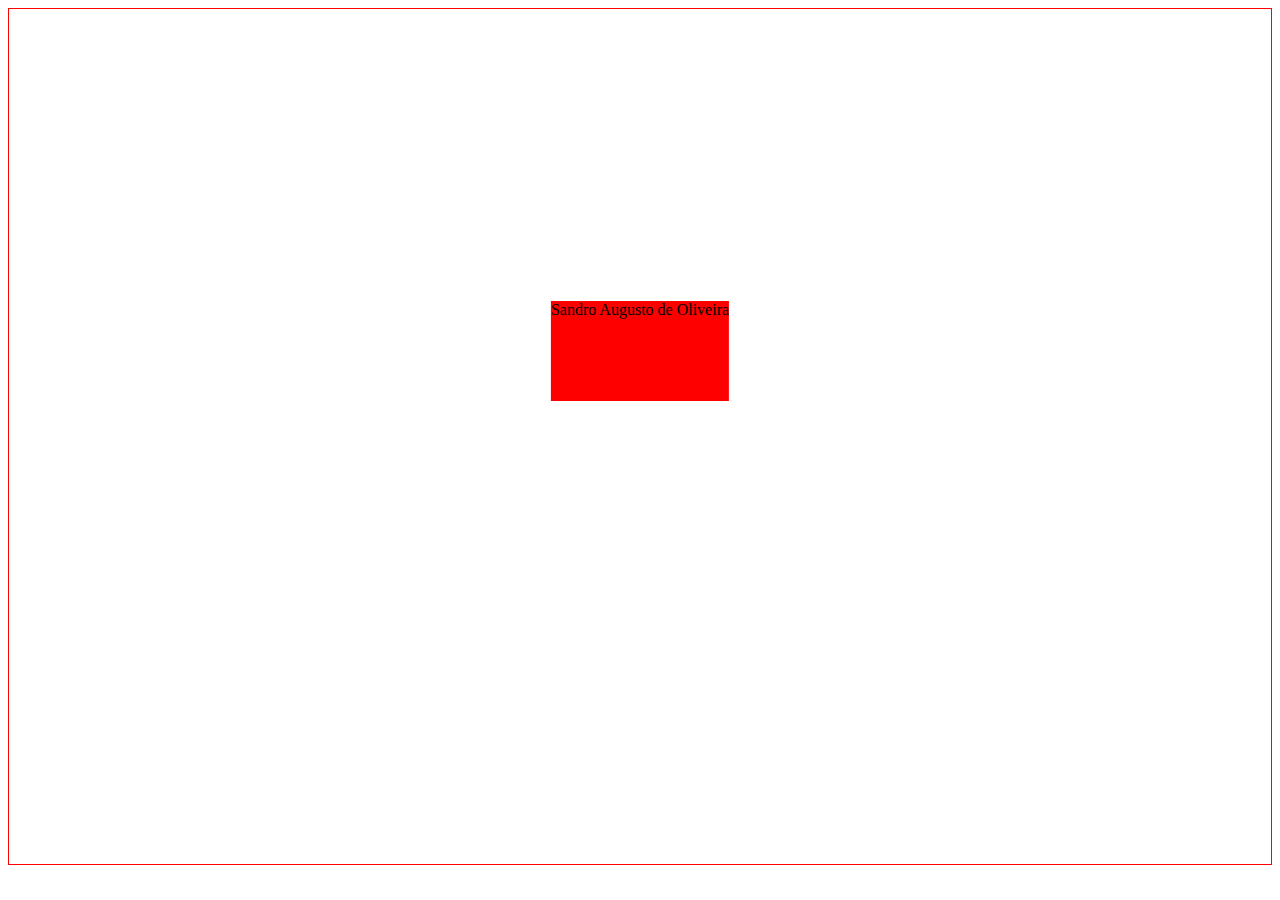
<file: keyframes-animation/index.html>
<html>
  <head>
    <link rel="stylesheet", href="style.css">
  </head>
  
  <body>
    <div class="container">
      <div class="text-box">
          <div class="name">
            <div class="sandro">
              Sandro Augusto de Oliveira
            </div>
          </div>
      </div>
    </div>
  </body>
</html>
</file>
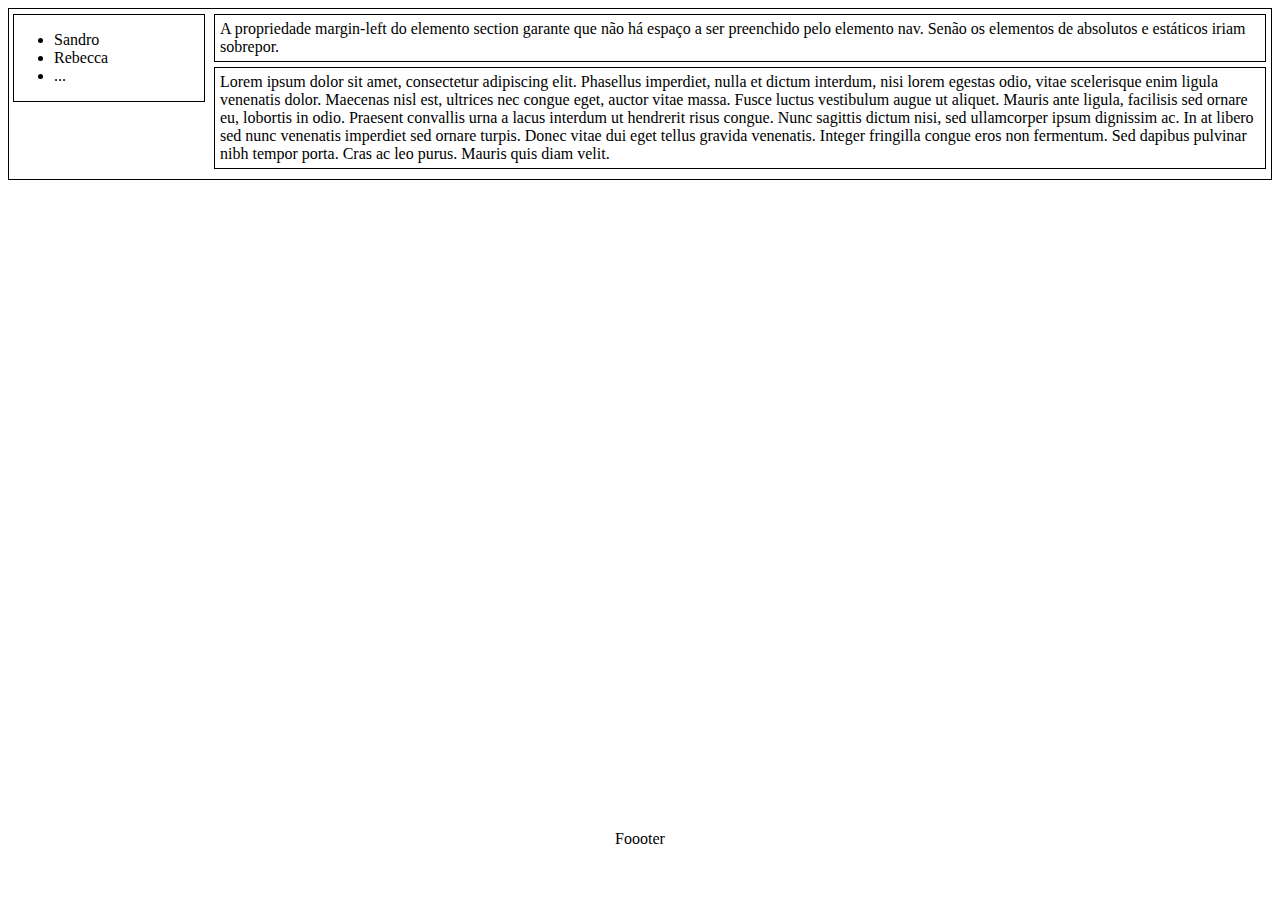
<file: work-with-positions/index.html>
<!DOCTYPE html>
<html>
<head>
  <meta charset="utf-8">
  <meta name="viewport" content="width=device-width">
  <title>JS Bin</title>
  <link rel="stylesheet" href="./style.css">
</head>
<body>
  <div class="container">
    <nav>
      <ul>
        <li>Sandro</li>
        <li>Rebecca</li>
		<li>...</li>
      <ul>
    </nav>
    
    <section>
     A propriedade margin-left do elemento section garante que não há espaço a ser preenchido pelo elemento nav. Senão os elementos de absolutos e estáticos iriam sobrepor.
    </section>
    
    <section>
      Lorem ipsum dolor sit amet, consectetur adipiscing elit. Phasellus imperdiet, nulla et dictum interdum, nisi lorem egestas odio, vitae scelerisque enim ligula venenatis dolor. Maecenas nisl est, ultrices nec congue eget, auctor vitae massa. Fusce luctus vestibulum augue ut aliquet. Mauris ante ligula, facilisis sed ornare eu, lobortis in odio. Praesent convallis urna a lacus interdum ut hendrerit risus congue. Nunc sagittis dictum nisi, sed ullamcorper ipsum dignissim ac. In at libero sed nunc venenatis imperdiet sed ornare turpis. Donec vitae dui eget tellus gravida venenatis. Integer fringilla congue eros non fermentum. Sed dapibus pulvinar nibh tempor porta. Cras ac leo purus. Mauris quis diam velit.
    </section>
    
  </div>
      
  <footer>Foooter</footer>
</body>
</html>
</file>
<file: keyframes-animation/style.css>
.container {
  border: 1px solid red;
  height: 95vh;
  position: relative;
}

.text-box {
  position: absolute;
  top: 40%;
  left: 50%;
  transform: translate(-50%, -50%);
  background-color:blue;
}

.name {
  animation: movingInLeft;
  animation-duration: 5s;
  background-color: red;
  height: 100px;
}

@keyframes movingInLeft {
  0% {
    transform: translateX(-100px)
  }

  100% {
    transform: translate(200px);
  }
}
</file>
<file: work-with-positions/style.css>
.container {
  position: relative;
  border: 1px solid;
  padding: 5px;
}

nav {
  position: absolute;
  width: 190px;
  left: 4px;
  border: 1px solid;
}

section {
  margin-left: 200px;
  border: 1px solid;
  margin-bottom: 5px;
  padding: 5px;
  box-sizing: border-box;
}

footer {
  position: fixed;
  bottom: 0;
  left: 0;
  height: 70px;
  background: white;
  width: 100%;
  text-align: center;
}

body {
  margin-bottom: 125px;
}
</file>
